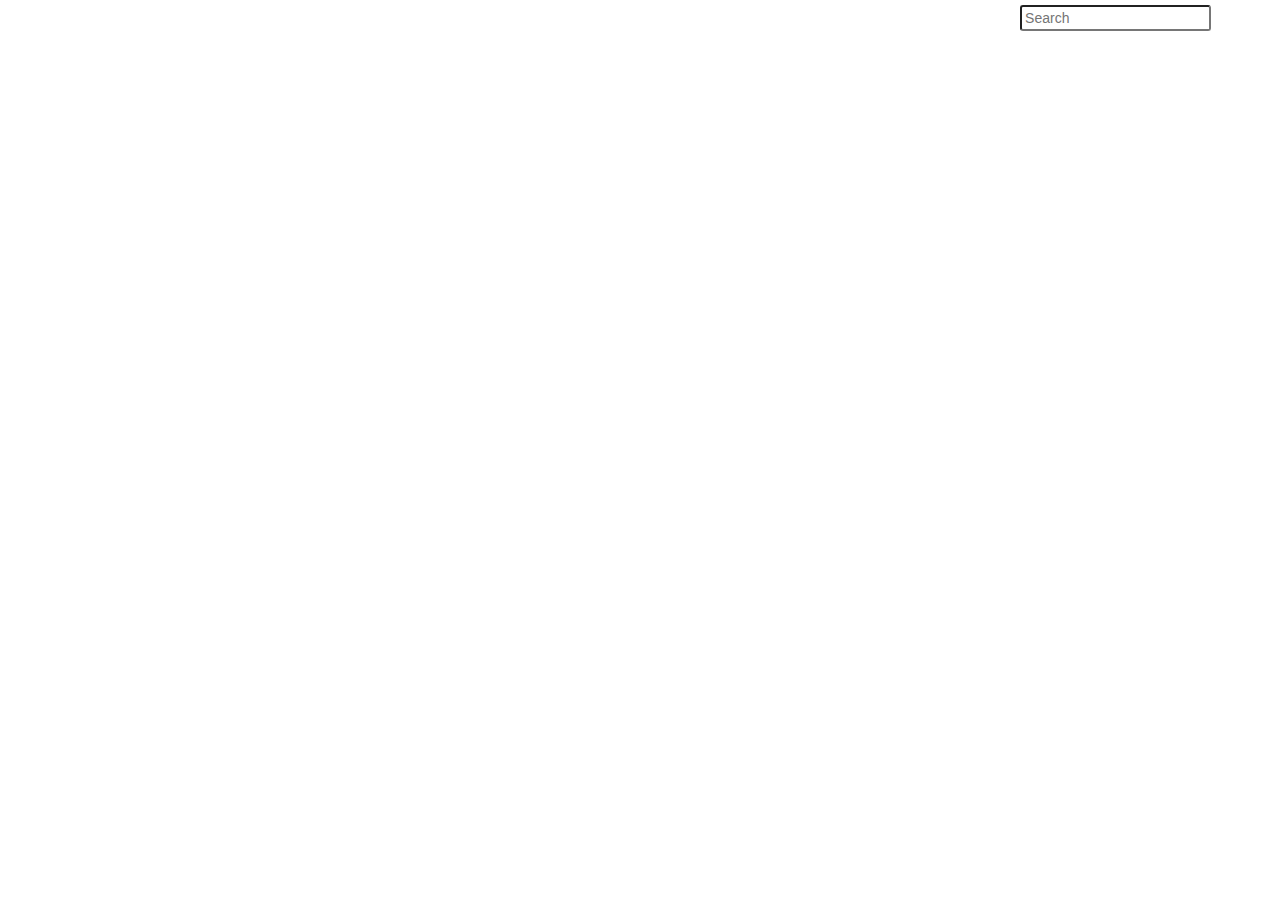
<file: templates/pf-search.html>
<!DOCTYPE html>
<html lang="en">
<head>
    <meta charset="UTF-8">
    <title>Literature powered PF-Word Search Engine</title>
    <link rel="stylesheet" href="https://maxcdn.bootstrapcdn.com/bootstrap/3.3.7/css/bootstrap.min.css">
    <style type="text/css">
        #custom-search-form {
        margin:0;
        margin-top: 5px;
        padding: 0;
    }

    #custom-search-form .search-query {
        padding-right: 3px;
        padding-right: 4px \9;
        padding-left: 3px;
        padding-left: 4px \9;
        /* IE7-8 doesn't have border-radius, so don't indent the padding */

        margin-bottom: 0;
        -webkit-border-radius: 3px;
        -moz-border-radius: 3px;
        border-radius: 3px;
    }

    #custom-search-form button {
        border: 0;
        background: none;
        /** belows styles are working good */
        padding: 2px 5px;
        margin-top: 2px;
        position: relative;
        left: -28px;
        /* IE7-8 doesn't have border-radius, so don't indent the padding */
        margin-bottom: 0;
        -webkit-border-radius: 3px;
        -moz-border-radius: 3px;
        border-radius: 3px;
    }

    .search-query:focus + button {
        z-index: 3;
    }
    </style>
</head>
<body>
    <div class="container">
        <div class="row">
            <div class="span12">
                <form id="custom-search-form" class="form-search form-horizontal pull-right">
                    <div class="input-append span12">
                        <input type="text" class="search-query" placeholder="Search">
                        <button type="submit" class="btn"><i class="icon-search"></i></button>
                    </div>
                </form>
            </div>
        </div>
    </div>
</body>
</html>
</file>
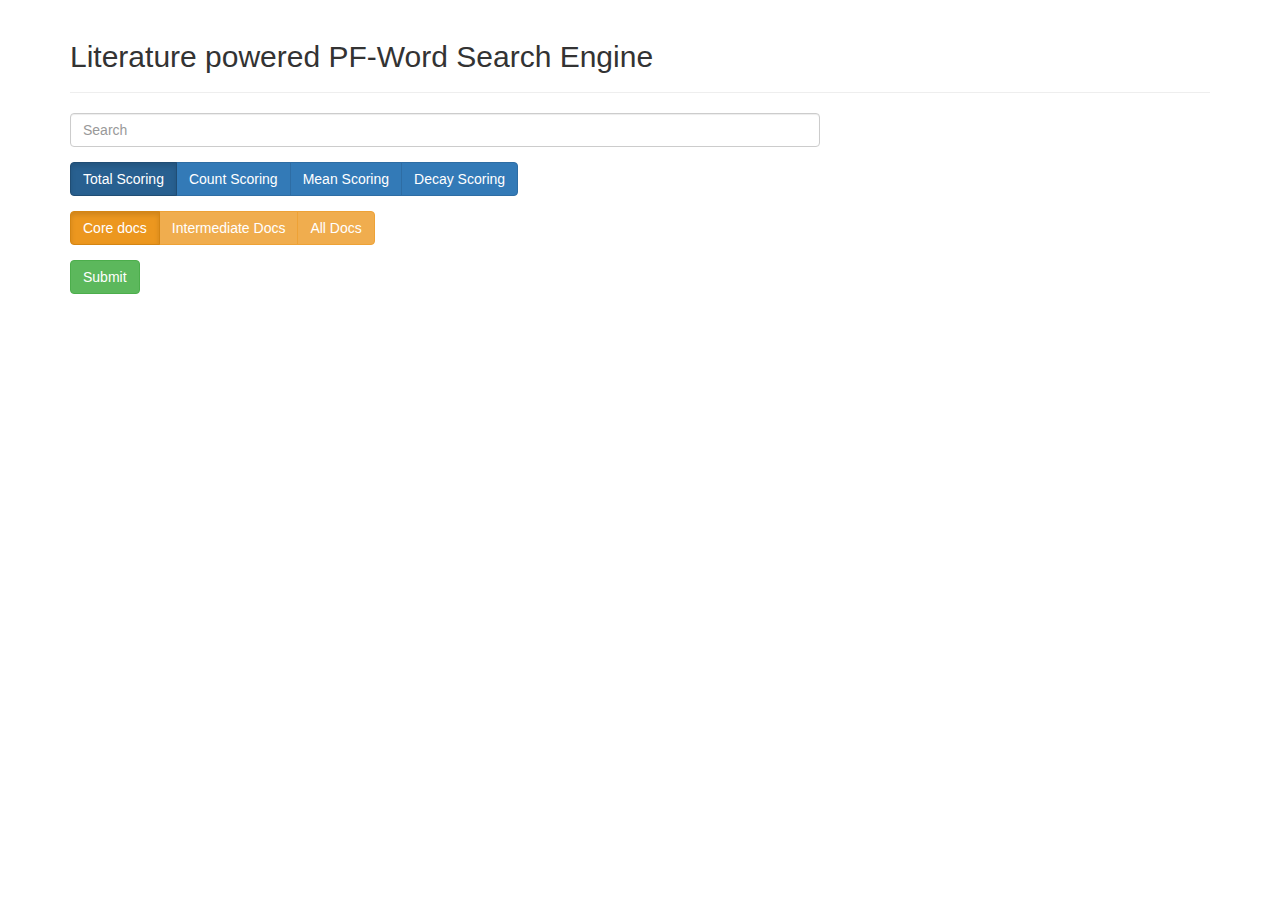
<file: templates/test.html>
<!DOCTYPE html>
<html lang="en">
<head>
    <meta charset="UTF-8">
    <meta name="viewport" content="width = device-width, initial-scale = 1">
    <title>PF-Words: Literature powered Search Engine</title>
     <link rel="stylesheet" href="https://maxcdn.bootstrapcdn.com/bootstrap/3.3.7/css/bootstrap.min.css">
</head>
<body>
    <div class="container">
        <div class="page-header">
            <h2>Literature powered PF-Word Search Engine</h2>
        </div>
        <div class="row">
            <div class="col-md-8">
                <form method="get" action="/send" id="search-form2">
                    <div class="form-group">
                        <input type="text" class="form-control" placeholder="Search" name="query">
                    </div>
                    <div class="form-group">
                        <div class="btn-group" data-toggle="buttons">
                          <label class="btn btn-primary active">
                            <input type="radio" name="options" id="option1" autocomplete="off" checked value="1">
                              Total Scoring
                          </label>
                          <label class="btn btn-primary">
                            <input type="radio" name="options" id="option2" autocomplete="off" value="2">
                              Count Scoring
                          </label>
                          <label class="btn btn-primary">
                            <input type="radio" name="options" id="option3" autocomplete="off" value="3">
                              Mean Scoring
                          </label>
                          <label class="btn btn-primary">
                            <input type="radio" name="options" id="option4" autocomplete="off" value="4">
                              Decay Scoring
                          </label>
                        </div>
                    </div>
                    <div class="form-group">
                        <div class="btn-group" data-toggle="buttons">
                          <label class="btn btn-warning active">
                            <input type="radio" name="collection" id="option5" autocomplete="off" value="1">
                              Core docs
                          </label>
                          <label class="btn btn-warning">
                            <input type="radio" name="collection" id="option6" autocomplete="off" value="2">
                              Intermediate Docs
                          </label>
                          <label class="btn btn-warning">
                            <input type="radio" name="collection" id="option7" autocomplete="off" value="3" checked>
                              All Docs
                          </label>
                        </div>
                    </div>
                    <div class="form-group">
                        <input type="submit" class="btn btn-success" value="Submit">
                    </div>
                </form>
            </div>
        </div>
    </div>

<script src="https://ajax.googleapis.com/ajax/libs/jquery/3.2.0/jquery.min.js"></script>
<script src="https://maxcdn.bootstrapcdn.com/bootstrap/3.3.7/js/bootstrap.min.js"></script>
</body>
</html>
</file>
